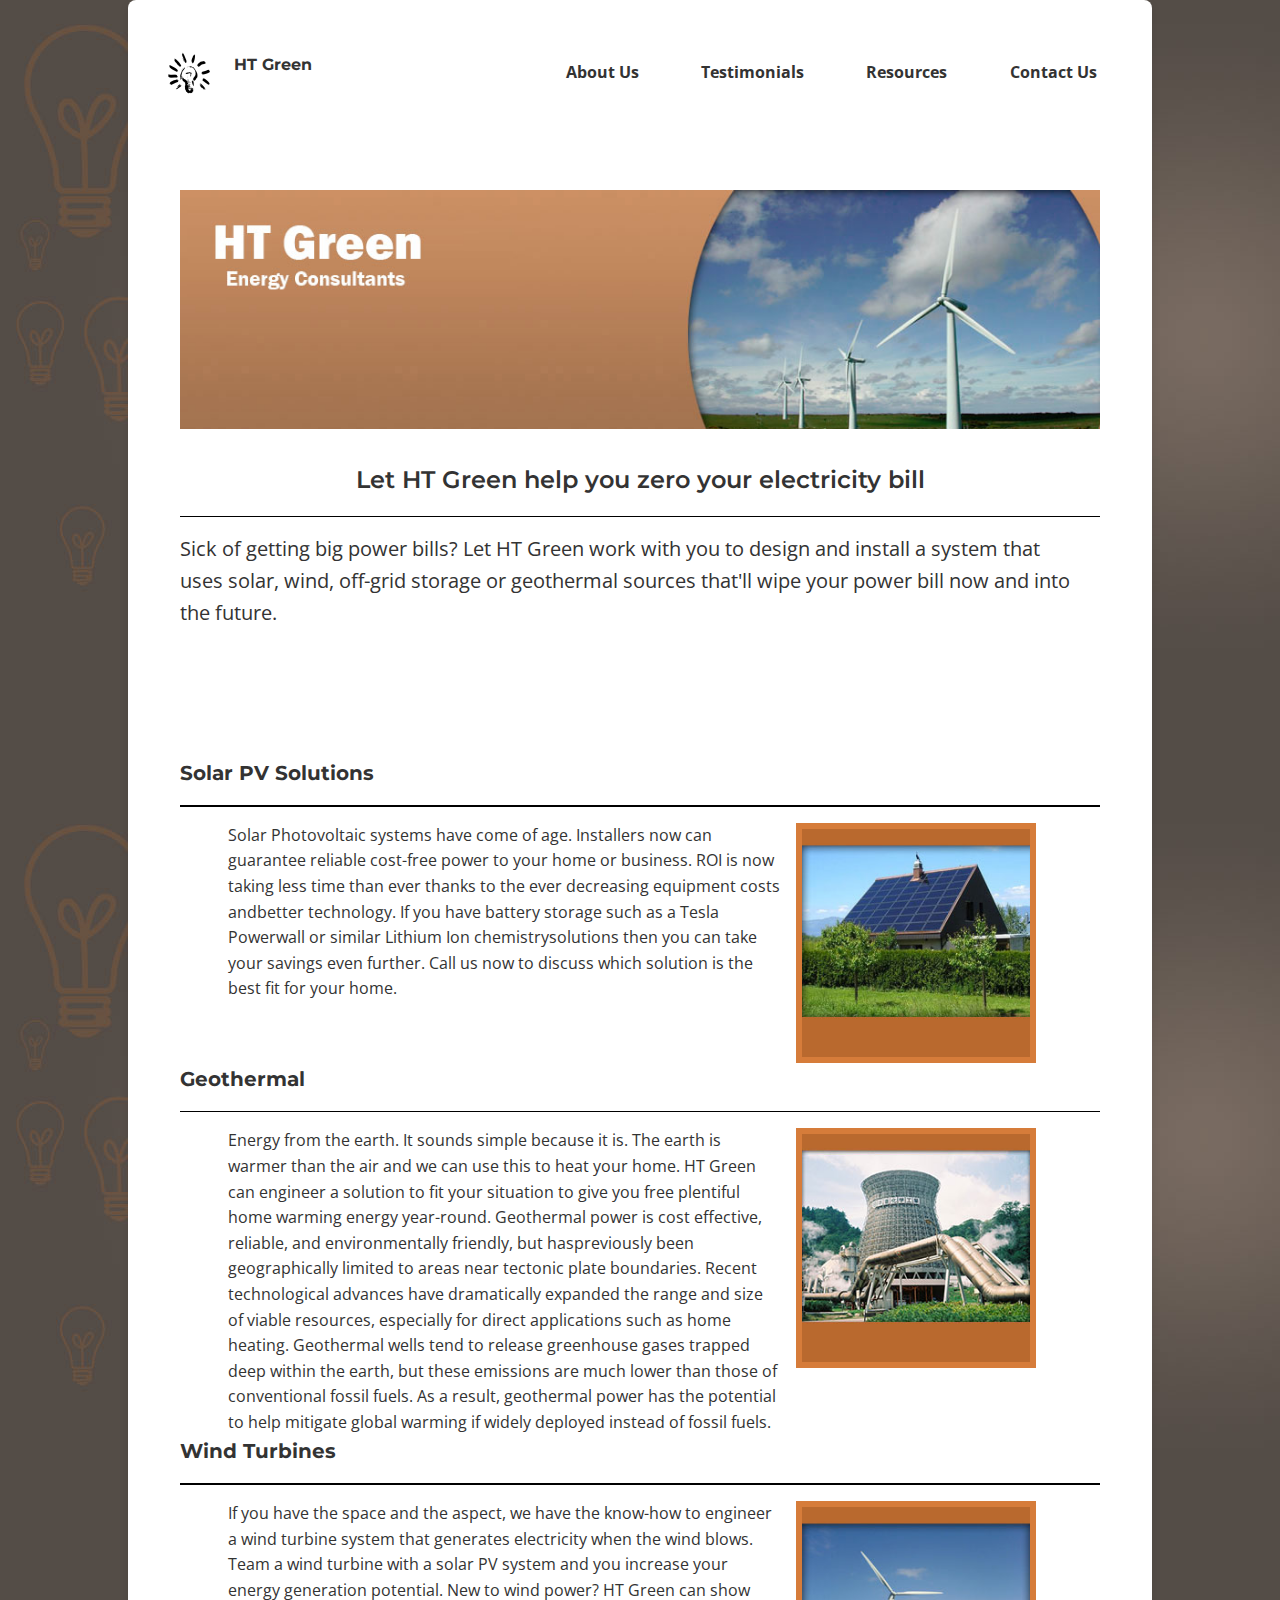
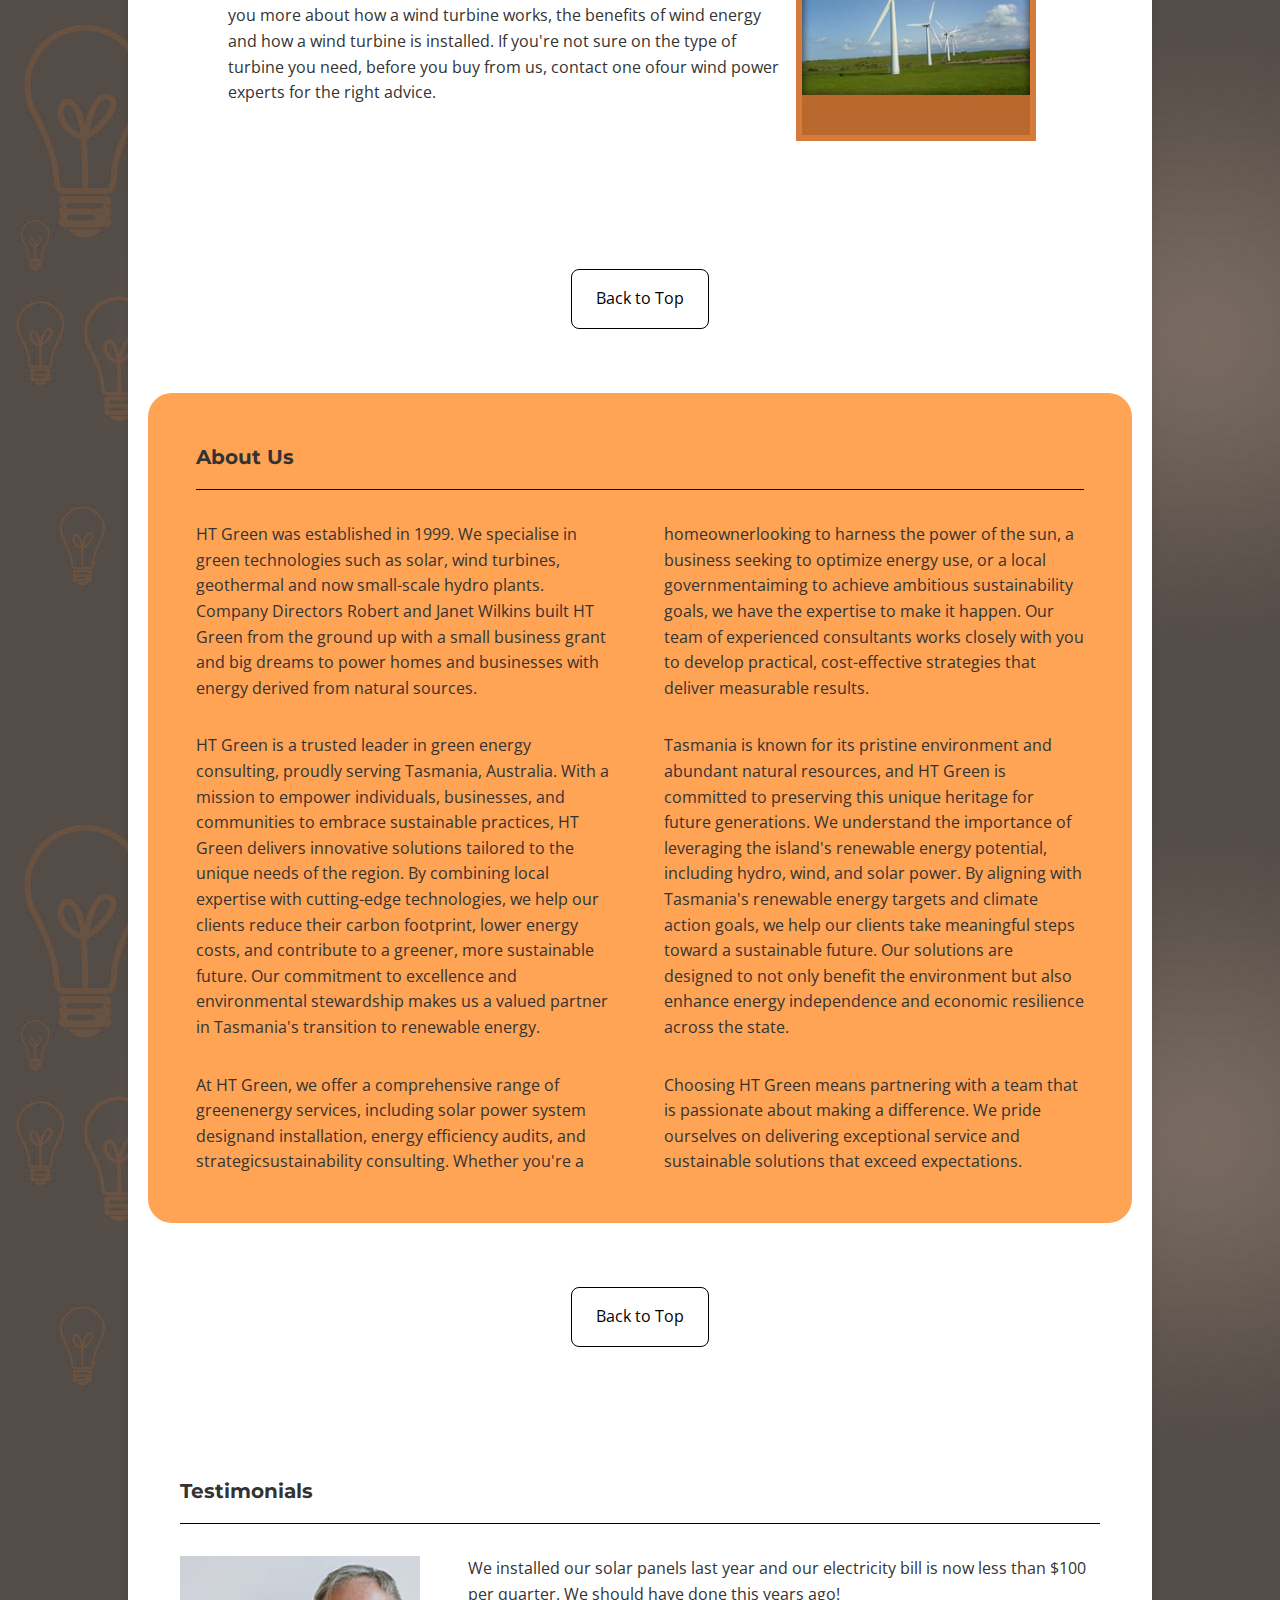
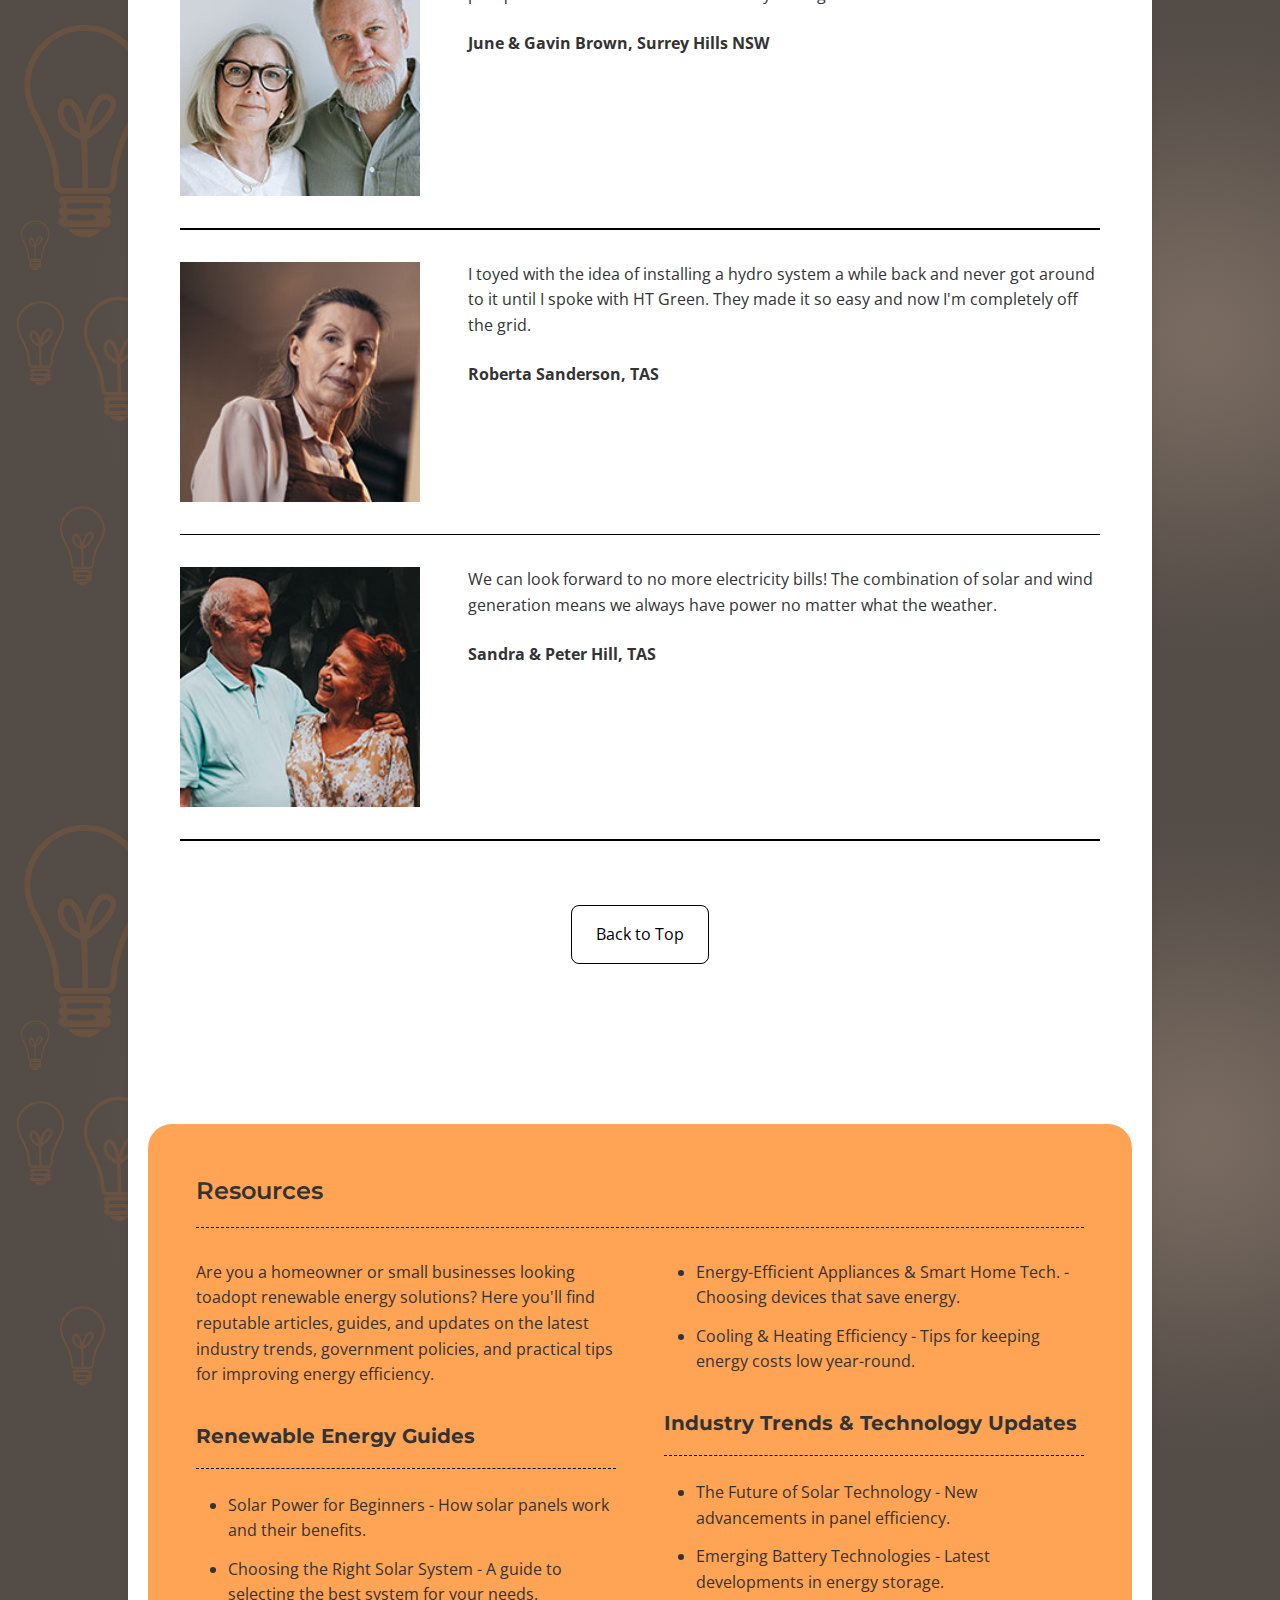
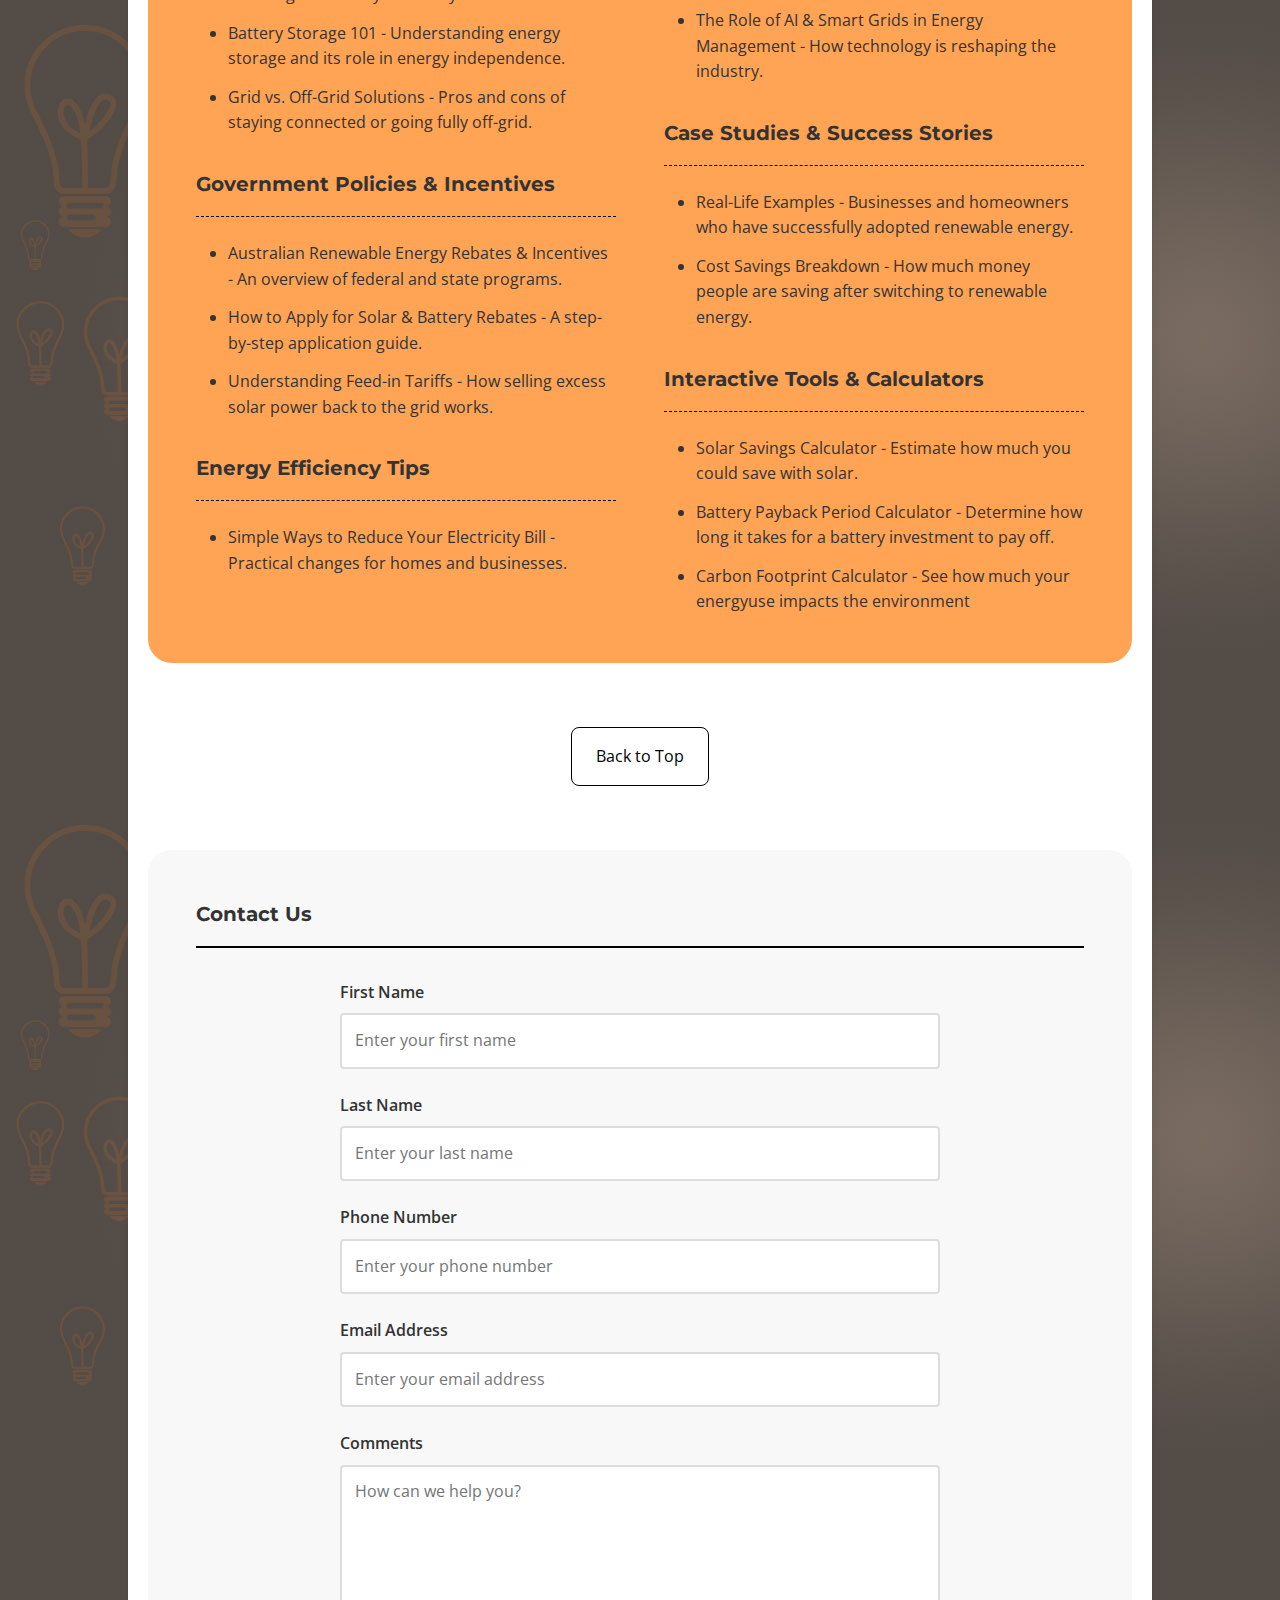
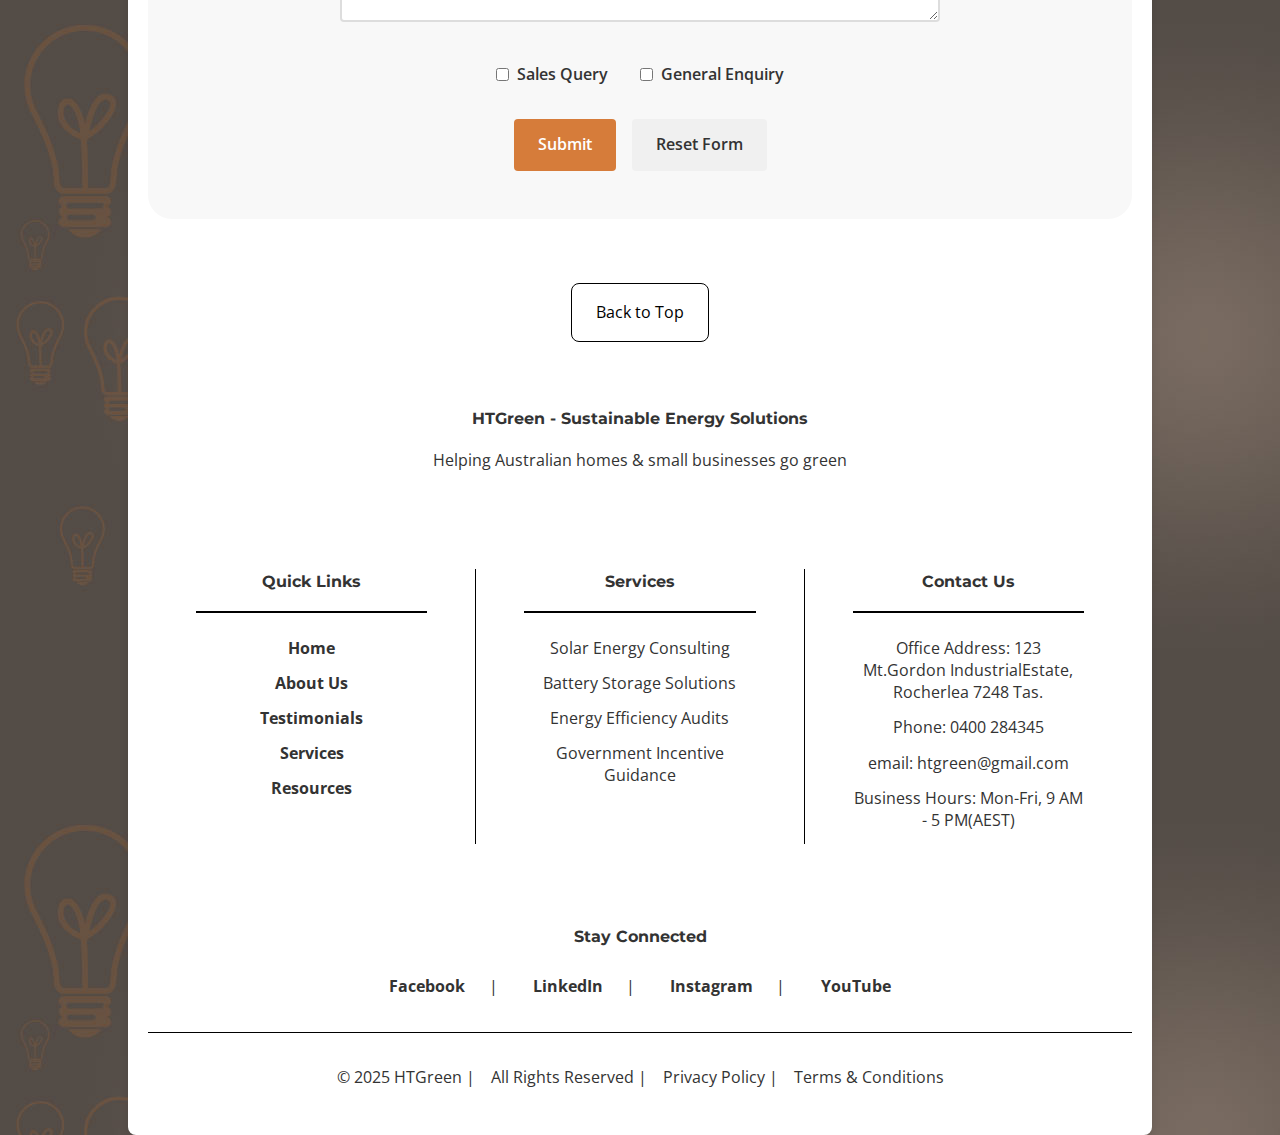
<file: index.html>
<!DOCTYPE html>
<html lang="en">
<head>
    <meta charset="UTF-8">
    <meta name="viewport" content="width=device-width, initial-scale=1.0">
    <link rel="preconnect" href="https://fonts.googleapis.com">
    <link rel="preconnect" href="https://fonts.gstatic.com" crossorigin>
    <link href="https://fonts.googleapis.com/css2?family=Montserrat:wght@400;600;700&family=Open+Sans:wght@400;600&display=swap" rel="stylesheet">
    <link rel="stylesheet" href="css/reset.css">
    <link rel="stylesheet" href="css/styles.css">
    <title>HT Green | Energy Conservation</title>
</head>
<body>
    <div class="container">
        <header>
            <figure id="logo">
                <img src="images/logo32.png" alt="HT Green Logo">
            </figure>
            <h3> HT Green</h3>
            <nav id="headernav">
                <ul>
                    <li><a href="#intro">About Us</a></li>
                    <li><a href="#testimonials">Testimonials</a></li>
                    <li><a href="#resources">Resources</a></li>
                    <li><a href="#contact">Contact Us</a></li>
                </ul>
            </nav>
        </header>
        <!-- Intro section -->
        <section id="intro">
            <figure id="heroimage">
                <img src="images/htgreen-hero.jpg" alt="HT Green Hero">
            </figure>

            <h2>Let HT Green help you zero your electricity bill</h2>

            <hr>

            <p>
                Sick of getting big power bills? Let HT Green work with you to design and install a 
                system that uses solar, wind, off-grid storage or geothermal sources that'll wipe 
                your power bill now and into the future.
            </p>
        </section>

        <!-- Solutions section -->

        <section id="solutions">
            <div class="solutionhead">
                <h3>Solar PV Solutions</h3>
                <hr>
            </div>      
            <div class="solution">                  
                <p>
                    Solar Photovoltaic systems have come of age. Installers now can guarantee reliable 
                    cost-free power to your home or business. ROI is now taking less time than ever thanks 
                    to the ever decreasing equipment costs andbetter technology. If you have battery storage 
                    such as a Tesla Powerwall or similar Lithium Ion chemistrysolutions then you can take your 
                    savings even further. Call us now to discuss which solution is the best fit for your home.
                </p>
                
                <figure>
                    <img src="images/pv250.jpg" alt="A house in the country with a roof full of solar panels">
                </figure>
            </div>

            
            <div class="solutionhead">
                <h3>Geothermal</h3>
                <hr>
            </div>  
            <div class="solution">                                   
                <p>
                    Energy from the earth. It sounds simple because it is. The earth is warmer than the 
                    air and we can use this to heat your home. HT Green can engineer a solution to fit 
                    your situation to give you free plentiful home warming energy year-round. Geothermal 
                    power is cost effective, reliable, and environmentally friendly, but haspreviously 
                    been geographically limited to areas near tectonic plate boundaries.
                    Recent technological advances have dramatically expanded the range and size of viable 
                    resources, especially for direct applications such as home heating. Geothermal wells tend to 
                    release greenhouse gases trapped deep within the earth, but these emissions are much lower 
                    than those of conventional fossil fuels. As a result, geothermal power has the potential to 
                    help mitigate global warming if widely deployed instead of fossil fuels.
                </p>            
            <figure>
                <img src="images/geo250.jpg" alt="Geothermal power plant with steam rising, showcasing industrial pipes and a cooling tower surrounded by greenery.">
            </figure>
            </div>

                             
            <div class="solutionhead">
                <h3>Wind Turbines</h3>
                <hr>
            </div>   
            <div class="solution">   
                <p>
                    If you have the space and the aspect, we have the know-how to engineer a wind turbine 
                    system that generates electricity when the wind blows. Team a wind turbine with a 
                    solar PV system and you increase your energy generation potential. New to wind power?
                    HT Green can show you more about how a wind turbine works, the benefits of wind energy 
                    and how a wind turbine is installed. If you're not sure on the type of turbine you need, 
                    before you buy from us, contact one ofour wind power experts for the right advice.
                </p>
            
        
                <figure>
                    <img src="images/turbine250.jpg" alt="A row of wind turbines spinning in an open green field">
                </figure>
            </div>

        </section>
        
        <button class="backtotop">Back to Top</button>

    <!-- About us section -->
        <section id="aboutus">
            <h3>About Us</h3>
            <hr>
            <div class="content">
                <p>
                    HT Green was established in 1999. We specialise in green technologies such as solar, wind turbines, geothermal 
                    and now small-scale hydro plants. Company Directors Robert and Janet Wilkins built HT Green from the ground up 
                    with a small business grant and big dreams to power homes and businesses with energy derived from natural sources.
                </p>

                <p>
                    HT Green is a trusted leader in green energy consulting, proudly serving Tasmania, Australia. With a mission to empower 
                    individuals, businesses, and communities to embrace sustainable practices, HT Green delivers innovative solutions tailored 
                    to the unique needs of the region. By combining local expertise with cutting-edge technologies, we help our clients reduce 
                    their carbon footprint, lower energy costs, and contribute to a greener, more sustainable future. Our commitment to excellence 
                    and environmental stewardship makes us a valued partner in Tasmania's transition to renewable energy.
                </p>

                <p>
                    At HT Green, we offer a comprehensive range of greenenergy services, including solar power system designand installation, energy 
                    efficiency audits, and strategicsustainability consulting. Whether you're a homeownerlooking to harness the power of the sun, a 
                    business seeking to optimize energy use, or a local governmentaiming to achieve ambitious sustainability goals, we have the expertise 
                    to make it happen. Our team of experienced consultants works closely with you to develop practical, cost-effective strategies that 
                    deliver measurable results.
                </p>

                <p>
                    Tasmania is known for its pristine environment and abundant natural resources, and HT Green is committed to preserving this unique 
                    heritage for future generations. We understand the importance of leveraging the island's renewable energy potential, including hydro, 
                    wind, and solar power. By aligning with Tasmania's renewable energy targets and climate action goals, we help our clients take 
                    meaningful steps toward a sustainable future. Our solutions are designed to not only benefit the environment but also enhance energy 
                    independence and economic resilience across the state.
                </p>

                <p>
                    Choosing HT Green means partnering with a team that is passionate about making a difference. We pride ourselves on delivering exceptional 
                    service and sustainable solutions that exceed expectations.
                </p>
            </div>
        </section>
        
        <button class="backtotop">Back to Top</button>

    <!-- Testimonials section -->
        <section  id="testimonials">
            <h3>Testimonials</h3>
            <hr>
            <div class="testimonial">                
                <img src="images/testimonials/j-g-brown-200.jpg" alt="June & Gavin Brown looking chuffed about their electricity bill">
                <div>
                    <p>
                        We installed our solar panels last year and our electricity bill is now less 
                        than $100 per quarter. We should have done this years ago!
                    </p>
                    <p>
                        June & Gavin Brown, Surrey Hills NSW
                    </p>
                </div>
            </div>
            <hr>
            <div class="testimonial">                
                <img src="images/testimonials/r-sanderson-200.jpg" alt="Roberta looking thankful for her whizz bang hydro system">
                <div>
                    <p>
                        I toyed with the idea of installing a hydro system a while back and never got around to it 
                        until I spoke with HT Green. They made it so easy and now I'm completely off the grid.
                    </p>
                    <p>
                        Roberta Sanderson, TAS
                    </p>
                </div>
            </div>     
            <hr>   
            <div class="testimonial">
                <img src="images/testimonials/s-p-hill-200.jpg" alt="Sandra and Peter looking particularly pleased with their decision">
                <div>
                    <p>
                        We can look forward to no more electricity bills! 
                        The combination of solar and wind generation means we always have power no matter what the weather.
                    </p>
                    <p>
                        Sandra & Peter Hill, TAS
                    </p>
                </div>
            </div>
            <hr>
            <button class="backtotop">Back to Top</button>

        </section>

    <!-- Resources section -->
        <section id="resources">
            <h2>Resources</h2>
            <hr>
            <div class="content">
                <p>
                    Are you a homeowner or small businesses looking toadopt renewable energy solutions? 
                    Here you'll find reputable articles, guides, and updates on the latest industry trends, government policies, 
                    and practical tips for improving energy efficiency.
                </p>

                <h3>Renewable Energy Guides</h3>
                <hr>
                <ul>
                    <li>Solar Power for Beginners - How solar panels work and their benefits.</li>
                    <li>Choosing the Right Solar System - A guide to selecting the best system for your needs.</li>
                    <li>Battery Storage 101 - Understanding energy storage and its role in energy independence.</li>
                    <li>Grid vs. Off-Grid Solutions - Pros and cons of staying connected or going fully off-grid.</li>
                </ul>

                <h3>Government Policies & Incentives</h3>
                <hr>
                <ul>
                    <li>Australian Renewable Energy Rebates & Incentives - An overview of federal and state programs.</li>
                    <li>How to Apply for Solar & Battery Rebates - A step-by-step application guide.</li>
                    <li>Understanding Feed-in Tariffs - How selling excess solar power back to the grid works.</li>
                </ul>

                <h3>Energy Efficiency Tips</h3>
                <hr>
                <ul>
                    <li>Simple Ways to Reduce Your Electricity Bill - Practical changes for homes and businesses.</li>
                    <li>Energy-Efficient Appliances & Smart Home Tech. - Choosing devices that save energy.</li>
                    <li>Cooling & Heating Efficiency - Tips for keeping energy costs low year-round.</li>
                </ul>
                
                <h3>Industry Trends & Technology Updates</h3>
                <hr>
                <ul>
                    <li>The Future of Solar Technology - New advancements in panel efficiency.</li>
                    <li>Emerging Battery Technologies - Latest developments in energy storage.</li>
                    <li>The Role of AI & Smart Grids in Energy Management - How technology is reshaping the industry.</li>
                </ul>

                <h3>Case Studies & Success Stories</h3>
                <hr>
                <ul>
                    <li>Real-Life Examples - Businesses and homeowners who have successfully adopted renewable energy.</li>
                    <li>Cost Savings Breakdown - How much money people are saving after switching to renewable energy.</li>
                </ul>

                <h3>Interactive Tools & Calculators</h3>
                <hr>
                <ul>
                    <li>Solar Savings Calculator - Estimate how much you could save with solar.</li>
                    <li>Battery Payback Period Calculator - Determine how long it takes for a battery investment to pay off.</li>
                    <li>Carbon Footprint Calculator - See how much your energyuse impacts the environment</li>
                </ul>
            </div>
        </section>

        <button class="backtotop">Back to Top</button>

        <!-- Contact section -->
        <section id="contact">
            <h3>Contact Us</h3>
            <hr>
            <div class="contact-form">
                <form action="thanks.html" method="GET">
                    <div class="form-group">
                        <label for="firstName">First Name</label>
                        <input type="text" id="firstName" name="firstName" placeholder="Enter your first name" required>
                    </div>
                    
                    <div class="form-group">
                        <label for="lastName">Last Name</label>
                        <input type="text" id="lastName" name="lastName" placeholder="Enter your last name" required>
                    </div>
                    
                    <div class="form-group">
                        <label for="phone">Phone Number</label>
                        <input type="text" id="phone" name="phone" inputmode="numeric" placeholder="Enter your phone number" required>
                    </div>
                    
                    <div class="form-group">
                        <label for="email">Email Address</label>
                        <input type="email" id="email" name="email" placeholder="Enter your email address" required>
                    </div>
                    
                    <div class="form-group">
                        <label for="comments">Comments</label>
                        <textarea id="comments" name="comments" placeholder="How can we help you?" rows="5" required></textarea>
                    </div>
                    
                    <div class="form-group checkbox-group">
                        <div class="checkbox-option">
                            <input type="checkbox" id="salesQuery" name="queryType" value="sales">
                            <label for="salesQuery">Sales Query</label>
                        </div>
                        <div class="checkbox-option">
                            <input type="checkbox" id="generalQuery" name="queryType" value="general">
                            <label for="generalQuery">General Enquiry</label>
                        </div>
                    </div>
                    
                    <div class="form-buttons">
                        <button type="submit" class="submit-btn">Submit</button>
                        <button type="reset" class="reset-btn">Reset Form</button>
                    </div>
                </form>
            </div>
        </section>
        
        <button class="backtotop">Back to Top</button>

        <footer>
            <div>
                <h3>HTGreen - Sustainable Energy Solutions</h3>
                <p>Helping Australian homes & small businesses go green</p>
            </div>
            <div class="linksandcontact">
                <div class="quicklinks">
                    <h3>Quick Links</h3>
                    <hr>
                    <nav>
                        <ul>
                            <li><a href="#intro">Home</a></li>
                            <li><a href="#aboutus">About Us</a></li>
                            <li><a href="#testimonials">Testimonials</a></li>
                            <li><a href="#solutions">Services</a></li>
                            <li><a href="#resources">Resources</a></li>
                        </ul>
                    </nav>
                </div>
                <div class="services">
                    <h3>Services</h3>
                    <hr>
                    <ul>
                        <li>Solar Energy Consulting</li>
                        <li>Battery Storage Solutions</li>
                        <li>Energy Efficiency Audits</li>
                        <li>Government Incentive Guidance</li>
                    </ul>
                </div>
                <div class="contactus">
                    <h3>Contact Us</h3>
                    <hr>
                    <ul>
                        <li>Office Address: 123 Mt.Gordon IndustrialEstate, Rocherlea 7248 Tas.</li>
                        <li>Phone: 0400 284345</li>
                        <li>email: htgreen@gmail.com</li>
                        <li>Business Hours: Mon-Fri, 9 AM - 5 PM(AEST)</li>
                    </ul>
                </div>

            </div>

            <div class="stay-connected">
                <h3>Stay Connected</h3>
                <nav>
                    <ul>
                        <li><a href="">Facebook</a> |</li>
                        <li><a href="">LinkedIn</a> |</li>
                        <li><a href="">Instagram</a> |</li>
                        <li><a href="">YouTube</a></li>
                    </ul>
                </nav>
            </div>
            <hr>
            <ul>
                <li>&copy; 2025 HTGreen | </li>
                <li>All Rights Reserved |</li>
                <li><a href="#privacy">Privacy Policy</a> |</li>
                <li><a href="#terms">Terms & Conditions</a></li>
            </ul>

        </footer>





    </div>
</body>

</html>
</file>
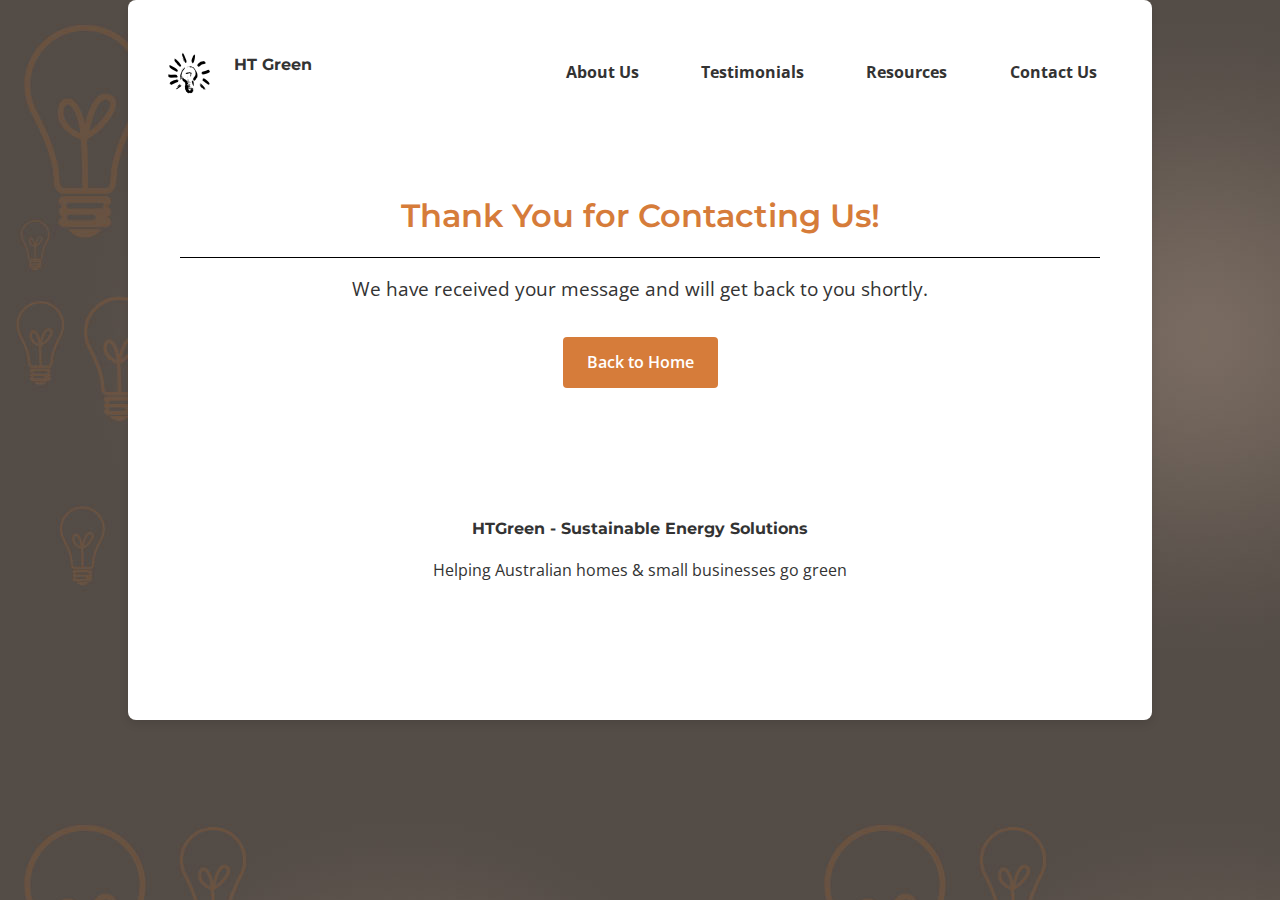
<file: thanks.html>
<!DOCTYPE html>
<html lang="en">
<head>
    <meta charset="UTF-8">
    <meta name="viewport" content="width=device-width, initial-scale=1.0">
    <link rel="preconnect" href="https://fonts.googleapis.com">
    <link rel="preconnect" href="https://fonts.gstatic.com" crossorigin>
    <link href="https://fonts.googleapis.com/css2?family=Montserrat:wght@400;600;700&family=Open+Sans:wght@400;600&display=swap" rel="stylesheet">
    <link rel="stylesheet" href="css/reset.css">
    <link rel="stylesheet" href="css/styles.css">
    <title>Thank You | HT Green</title>
</head>
<body>
    <div class="container">
        <header>
            <figure id="logo">
                <img src="images/logo32.png" alt="HT Green Logo">
            </figure>
            <h3>HT Green</h3>
            <nav id="headernav">
                <ul>
                    <li><a href="index.html#intro">About Us</a></li>
                    <li><a href="index.html#testimonials">Testimonials</a></li>
                    <li><a href="index.html#resources">Resources</a></li>
                    <li><a href="index.html#contact">Contact Us</a></li>
                </ul>
            </nav>
        </header>

        <section id="thanks">
            <h2>Thank You for Contacting Us!</h2>
            <hr>
            <p>We have received your message and will get back to you shortly.</p>
            <a href="index.html" class="back-home">Back to Home</a>
        </section>

        <footer>
            <div>
                <h3>HTGreen - Sustainable Energy Solutions</h3>
                <p>Helping Australian homes & small businesses go green</p>
            </div>
        </footer>
    </div>
</body>
</html>
</file>
<file: css/styles.css>
/* General Layout */

/* Main container for all content */
.container {
    background-color: white; /* White background */
    max-width: 80dvw; /* Maximum width of 80% of the viewport width */
    min-height: 80dvh; /* Ensures it takes up at least 80% of the viewport height */
    margin: 0 auto; /* Centers it horizontally */
    padding: 20px;
    box-shadow: 0 4px 10px rgba(0, 0, 0, 0.1); /* Adds a subtle shadow effect */
    border-radius: 8px; /* Optional rounded corners */
}

body {
    font-family: 'Open Sans', sans-serif;
    line-height: 1.6;
    background: url('../images/bg800bulbs.jpg');
    background-size: auto;
    background-repeat: repeat;
    text-align: center;
    background-color: aliceblue;
    color: #333;
    max-width: 80dvw;
    margin: 0 auto;
}

h1, h2, h3, h4, h5, h6 {
    font-family: 'Montserrat', sans-serif;
    font-weight: 600;
}

h3 {
    font-size: 1.25rem;
    margin-bottom: 1rem;
    font-weight: bold;
}

p {
    text-align: left;
    font-size: 1rem;
}

#intro p {
    font-size: 1.25rem;
}


/* Header */
header {
    display: flex;
    align-items: center;
    justify-content: flex-start;
    padding: 1rem;
    font-size: 1rem;
}

header h3 {
    
    font-size: 1rem;
    padding: 1rem 0;
}

/* Logo */
#logo img {
    max-width: 50px;
    height: auto;
    margin-right: 20px;
}

/* Heading */
.solutionhead {
    margin: 0 0 1rem 0; /* Adds spacing below the heading */
    font-weight: bold;
    font-size: 1rem; /* Adjust font size */
    text-align: left;
}

.solution {
    display: flex; /* Enables horizontal layout */
    align-items: start; /* Aligns text and image vertically */
    justify-content: space-between; /* Spreads text and image apart */
    font-size: 1rem;
    padding: 0 3rem;
}

.solution p {
    font-size: 1rem;
}

/* Image section: Stays on the right */
.solution figure {
    flex-shrink: 0; /* Prevents figure from shrinking */
    max-width: 15rem; /* Adjust image size */
    width: 100%; /* Ensures image scales */
    height: auto; /* Maintains aspect ratio */
    display: block;
    border: 6px solid #d67c3a; /* Matches the frame in your screenshot */
    margin: 0 1rem;
}




/* Navigation */

#headernav {
    margin-left: auto; /* Ensures nav is pushed to the right */
    font-size: 1rem;
}

nav ul {
    list-style: none;
    display: flex;
    gap: 1.5rem;
}

nav ul li {
    display: inline-block;
}

nav ul li a {
    text-decoration: none;
    font-weight: bold;
    color: #333;
    padding: 0.8rem 1.2rem;
}

nav ul li a:hover {
    color: #008080;
}

/* Hero Image Styling */
#heroimage img {
    width: 100%; 
    height: auto; 
    display: block; 
    margin: 0 auto; 
    max-width: 100%; 
    padding-bottom: 2rem;
}

/* Section Styling */
section {
    padding: 4rem 2rem;
}

/* Back to Top Button */
.backtotop {
    display: block;
    margin: 4rem auto;
    padding: 1rem 1.5rem;
    background-color: white;
    color: black;
    border: 1px solid black;
    border-radius: 0.5rem;
    cursor: pointer;
}

.backtotop:hover {
    background-color: #f0f0f0;
}



/* About Us section */
#aboutus h3{
    text-align: left;
}

#aboutus hr {
    margin-bottom: 2rem;
}

#aboutus {
    background-color: #ffa355;
    border-radius: 1.5rem;
    padding: 3rem;
    margin: 2rem 0;
}

#aboutus .content {
    column-count: 2;
    column-gap: 3rem;
    text-align: left;
}

#aboutus .content p {
    margin: 0 0 2rem 0;
    line-height: 1.6;
    font-size: 1rem;
}

#aboutus .content p:last-child {
    margin-bottom: 0;
}

#aboutus p {
    margin: 0;
    line-height: 1.6;
    font-size: 1rem;
}

/* Testimonials section */
#testimonials h3{
    text-align: left;
}

#testimonials hr {
    margin-bottom: 2rem;        
}

.testimonial {
    display: flex;
    align-items: flex-start;
    gap: 3rem;
    margin-bottom: 2rem;
}

.testimonial img {
    width: 15rem;
    height: auto;
    flex-shrink: 0;
}

.testimonial p {
    margin: 0;
    line-height: 1.6;
    font-size: 1rem;
}

#testimonials .testimonial p + p {
    margin-top: 1.5rem;
    font-weight: bold;
}

/* Make all h3's bold */
/* Removed this rule as it is overridden by the new h3 rule */

/* Resources section */
#resources {
    background-color: #ffa355;
    border-radius: 1.5rem;
    padding: 3rem;
    margin: 2rem 0;
}

#resources h2 {
    text-align: left;
}

#resources hr {
    margin-bottom: 2rem;
}

#resources h3 + hr {
    margin-bottom: 1.5rem;
}

#resources .content {
    column-count: 2;
    column-gap: 3rem;
    text-align: left;
}

#resources p {
    margin: 0 0 1.5rem 0;
    line-height: 1.6;
    font-size: 1rem;
}

#resources p:last-child {
    margin-bottom: 0;
}

#resources h3 {
    margin-top: 2rem;
}

#resources h3:first-child {
    margin-top: 0;
}

#resources ul {
    list-style-type: disc;
    margin-left: 2rem;
    margin-bottom: 2rem;
}

#resources ul:last-child {
    margin-bottom: 0;
}

#resources li {
    margin-bottom: 0.8rem;
    line-height: 1.6;
    font-size: 1rem;
}

#resources li:last-child {
    margin-bottom: 0;
}

/* Global hr styling */
hr {
    border: none;
    height: 0.1rem;
    background-color: black;
    margin: 1rem 0;
}

/* Resources section hr styling */
#resources hr {
    border: none;
    border-top: 0.1rem dashed black;
    height: 0;
    background-color: transparent;
}

/* Contact Form Styling */
#contact {
    background-color: #f8f8f8;
    border-radius: 1.5rem;
    padding: 3rem;
    margin: 2rem 0;
}

#contact h3 {
    text-align: left;
}

#contact hr {
    margin-bottom: 2rem;
}

.contact-form {
    max-width: 600px;
    margin: 0 auto;
}

.form-group {
    margin-bottom: 1.5rem;
    text-align: left;
}

.form-group label {
    display: block;
    margin-bottom: 0.5rem;
    font-weight: 600;
    color: #333;
}

.form-group input,
.form-group textarea {
    width: 100%;
    padding: 0.8rem;
    border: 2px solid #ddd;
    border-radius: 4px;
    font-size: 1rem;
    font-family: 'Open Sans', sans-serif;
    transition: border-color 0.3s ease;
}

.form-group input:focus,
.form-group textarea:focus {
    border-color: #d67c3a;
    outline: none;
}

.checkbox-group {
    display: flex;
    justify-content: center;
    gap: 2rem;
    margin: 2rem 0;
}

.checkbox-option {
    display: flex;
    align-items: center;
    gap: 0.5rem;
}

.checkbox-option input[type="checkbox"] {
    width: auto;
    margin: 0;
    cursor: pointer;
}

.checkbox-option label {
    display: inline;
    margin: 0;
    cursor: pointer;
}

.form-buttons {
    display: flex;
    gap: 1rem;
    justify-content: center;
    margin-top: 2rem;
}

.submit-btn,
.reset-btn {
    padding: 0.8rem 1.5rem;
    border: none;
    border-radius: 4px;
    font-size: 1rem;
    font-weight: 600;
    cursor: pointer;
    transition: background-color 0.3s ease;
}

.submit-btn {
    background-color: #d67c3a;
    color: white;
}

.submit-btn:hover {
    background-color: #c06a2a;
}

.reset-btn {
    background-color: #f0f0f0;
    color: #333;
}

.reset-btn:hover {
    background-color: #e0e0e0;
}

/* Footer styling */
footer {
    margin-top: 4rem;
    text-align: center;
}

footer h3, 
footer p {
    text-align: center;
    font-size: 1rem;
}

/* Links and Contact section */
.linksandcontact {
    display: flex;
    justify-content: space-between;
    gap: 0;
    margin-top: 4rem;
    padding: 2rem 0;
    text-align: center;
}

.linksandcontact > div {
    flex: 1;
    padding: 0 3rem;
    border-right: 0.1rem solid black;
}

.linksandcontact > div:last-child {
    border-right: none;
}

.linksandcontact h3 {
    text-align: center;
    margin-bottom: 1rem;
    font-size: 1rem;
}

.linksandcontact ul {
    list-style: none;
    padding: 0;
    margin: 0;
    text-align: center;
}

.linksandcontact li {
    margin-bottom: 0.8rem;
    line-height: 1.4;
    font-size: 1rem;
}

.linksandcontact a {
    text-decoration: none;
    color: #333;
}

.linksandcontact a:hover {
    color: #008080;
}

.linksandcontact hr {
    margin-bottom: 1.5rem;
}

/* Specific column styles */
.quicklinks nav ul {
    margin: 0;
    padding: 0;
    display: block;
}

.quicklinks nav ul li {
    display: block;
    margin-bottom: 0.8rem;
    font-size: 1rem;
}

.services ul,
.contactus ul {
    text-align: center;
    font-size: 1rem;
}

/* Stay Connected section */
footer .stay-connected {
    text-align: center;
    margin-top: 3rem;
}

footer .stay-connected h3 {
    margin-bottom: 1.5rem;
    font-size: 1rem;
}

footer .stay-connected ul,
footer > ul {
    display: flex;
    justify-content: center;
    list-style: none;
    padding: 0;
    margin: 1.5rem 0;
    gap: 1rem;
}

footer .stay-connected li,
footer > ul li {
    display: inline-block;
    font-size: 1rem;
}

footer .stay-connected a,
footer > ul a {
    text-decoration: none;
    color: #333;
}

footer .stay-connected a:hover,
footer > ul a:hover {
    color: #008080;
}

footer > hr {
    margin: 2rem 0;
}

/* Thank You Page Styling */
#thanks {
    text-align: center;
    padding: 4rem 2rem;
}

#thanks h2 {
    font-size: 2rem;
    color: #d67c3a;
    margin-bottom: 1rem;
}

#thanks p {
    font-size: 1.2rem;
    text-align: center;
    margin-bottom: 2rem;
}

.back-home {
    display: inline-block;
    padding: 0.8rem 1.5rem;
    background-color: #d67c3a;
    color: white;
    text-decoration: none;
    border-radius: 4px;
    font-weight: 600;
    transition: background-color 0.3s ease;
}

.back-home:hover {
    background-color: #c06a2a;
}

/* Media Queries for Responsive Design */
@media screen and (max-width: 1000px) {
    /* Solutions and Testimonials - image above text */
    .solution {
        flex-direction: column;
        align-items: center;
        text-align: center;
    }

    .solution figure {
        margin-bottom: 2rem;
    }

    .testimonial {
        flex-direction: column;
        align-items: center;
        text-align: center;
        gap: 1.5rem;
    }

    .testimonial img {
        margin-bottom: 1rem;
    }

    /* About Us and Resources - single column */
    #aboutus .content,
    #resources .content {
        column-count: 1;
    }

    /* Footer columns */
    .linksandcontact {
        flex-direction: column;
        gap: 3rem;
    }

    .linksandcontact > div {
        border-right: none;
        border-bottom: 0.1rem solid black;
        padding-bottom: 3rem;
    }

    .linksandcontact > div:last-child {
        border-bottom: none;
    }

    /* Footer list fixes */
    footer .stay-connected ul,
    footer > ul {
        flex-wrap: wrap;
        gap: 0.5rem 1rem;
    }

    footer .stay-connected ul li,
    footer > ul li {
        white-space: nowrap;
    }

    /* Remove extra separators when wrapping */
    footer > ul li:last-child::after {
        content: none;
    }
}
</file>
